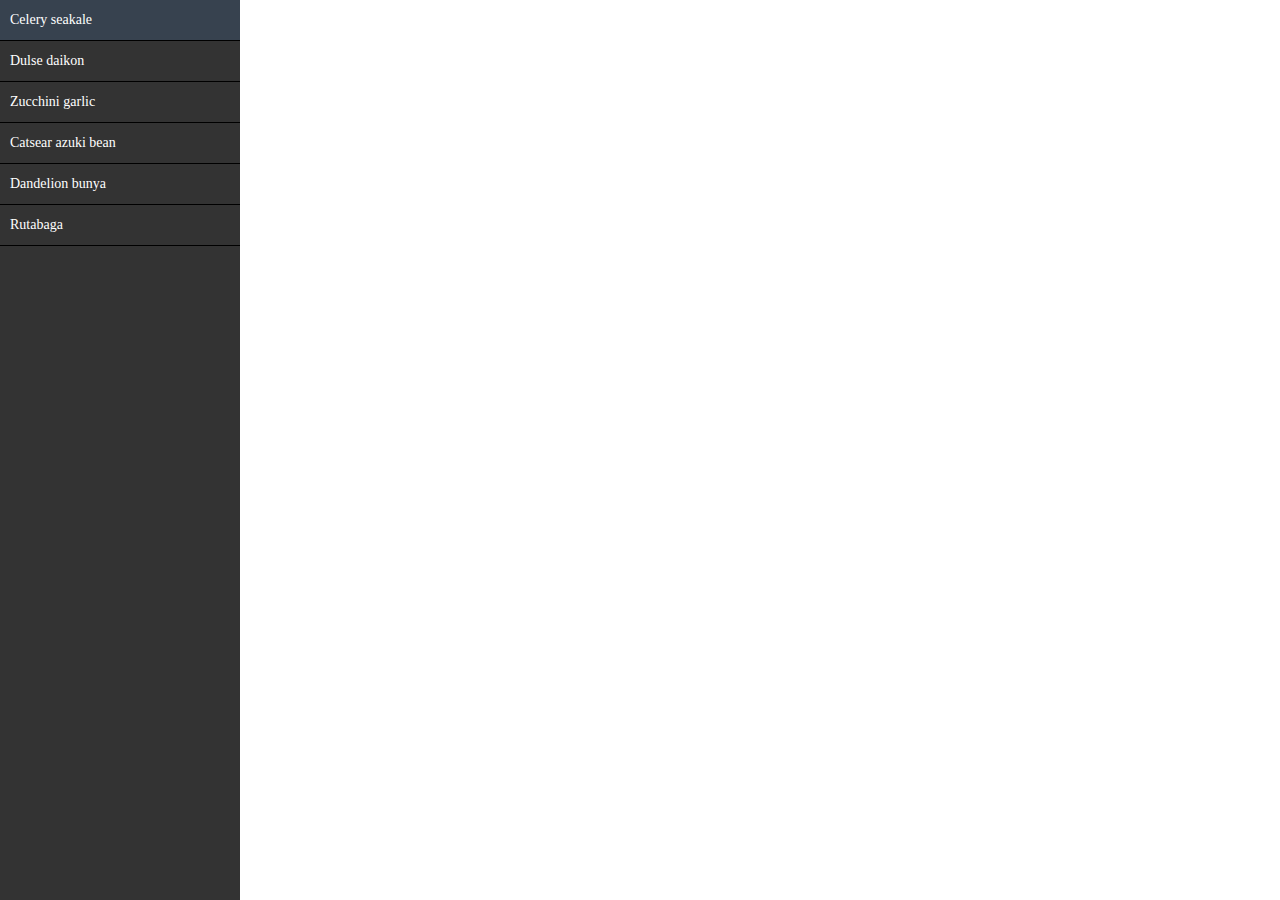
<file: Sidebar/index.html>
<!DOCTYPE html>
<html lang="en">
<head>
    <meta charset="UTF-8">
    <title></title>
</head>
<script src="../public/js/jquery-1.11.1.js"></script>
<script src="../public/js/bootstrap.min.js"></script>
<link href="../public/css/bootstrap.css" type="text/css" rel="stylesheet">
<link href="sideBar.css" type="text/css" rel="stylesheet">
<body>
<div class="sideBar">
    <a href="#">Celery seakale</a>
    <a href="#">Dulse daikon</a>
    <a href="#">Zucchini garlic</a>
    <a href="#">Catsear azuki bean</a>
    <a href="#">Dandelion bunya</a>
    <a href="#">Rutabaga</a>
</div>
<div class="content">

</div>

</body>
</html>
</file>
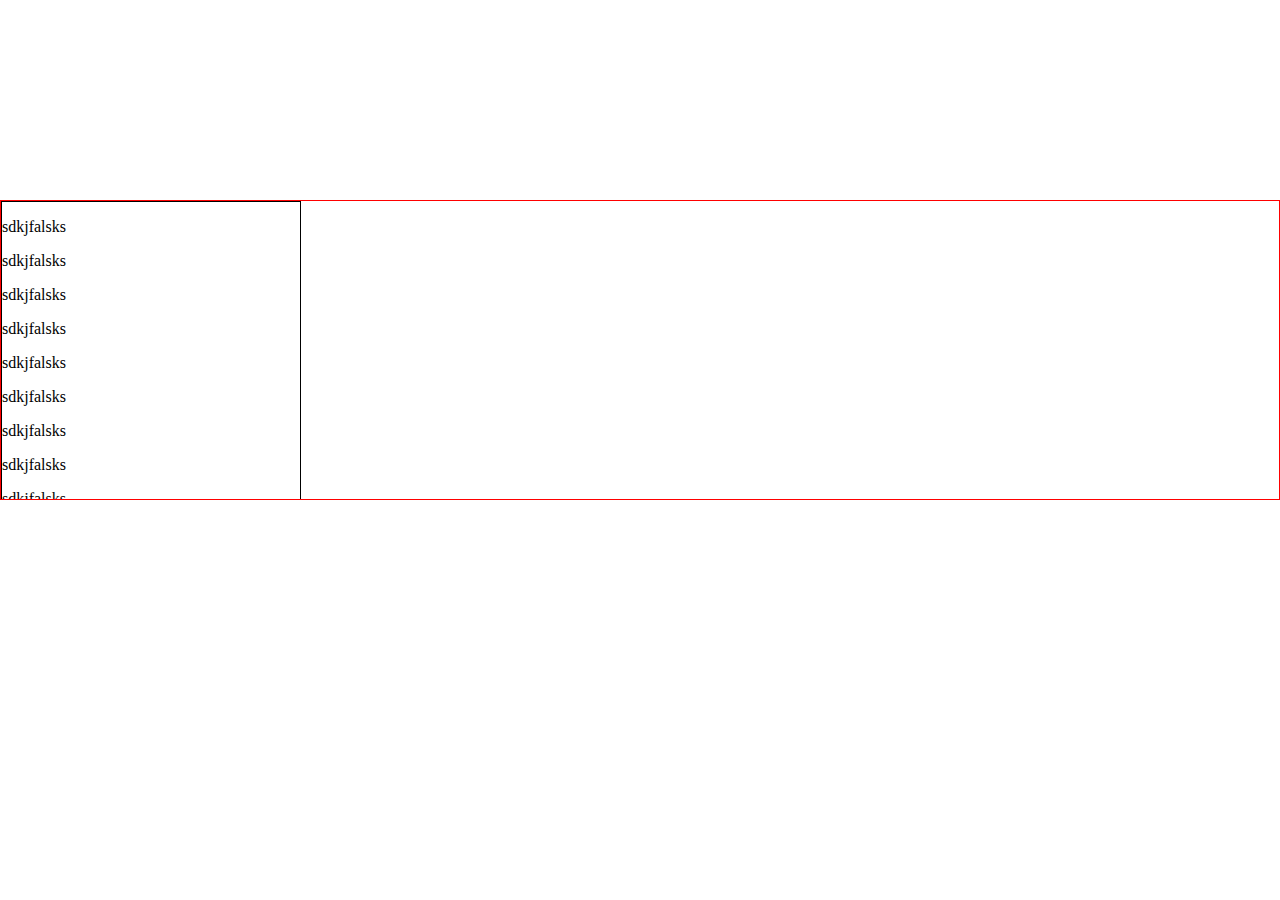
<file: DOM/scroll.html>
<!DOCTYPE html>
<html>
  <head>
    <meta charset="utf-8">
    <title></title>
  </head>
  <body>
    <div id="scro">
      <p>sdkjfalsks</p>
      <p>sdkjfalsks</p>
      <p>sdkjfalsks</p>
      <p>sdkjfalsks</p>
      <p>sdkjfalsks</p>
      <p>sdkjfalsks</p>
      <p>sdkjfalsks</p>
      <p>sdkjfalsks</p>
      <p>sdkjfalsks</p>
      <p>sdkjfalsks</p>
      <p>sdkjfalsks</p>
      <p>sdkjfalsks</p>
      <p>sdkjfalsks</p>
      <p>sdkjfalsks</p>
      <p>sdkjfalsks</p>
      <p>sdkjfalsks</p>
    </div>
  </body>
</html>
<style media="screen">
  html {
    padding: 0;
    margin: 0;
    height: 100%;
    overflow: hidden;
    box-sizing: border-box;
  }
  body {
    position: relative;
    top: 200px;
    border: 1px solid red;
    padding: 0;
    margin: 0;
    height: 300px;
    box-sizing: border-box;
    overflow: auto;
  }

  div {
    box-sizing: border-box;
    width: 300px;
    height: 600px;
    border: 1px solid black;
  }
</style>

<script type="text/javascript">
  // 判断是否滚动到底部
  var scroll = document.querySelector('#scro');
  var body = document.querySelector('body');

  body.addEventListener('scroll', function (e) {
    if (Math.abs(body.clientHeight - scroll.clientHeight) <= (scroll.scrollTop || body.scrollTop)) {
    	alert("滚到底部");
    }
  })
</script>
</file>
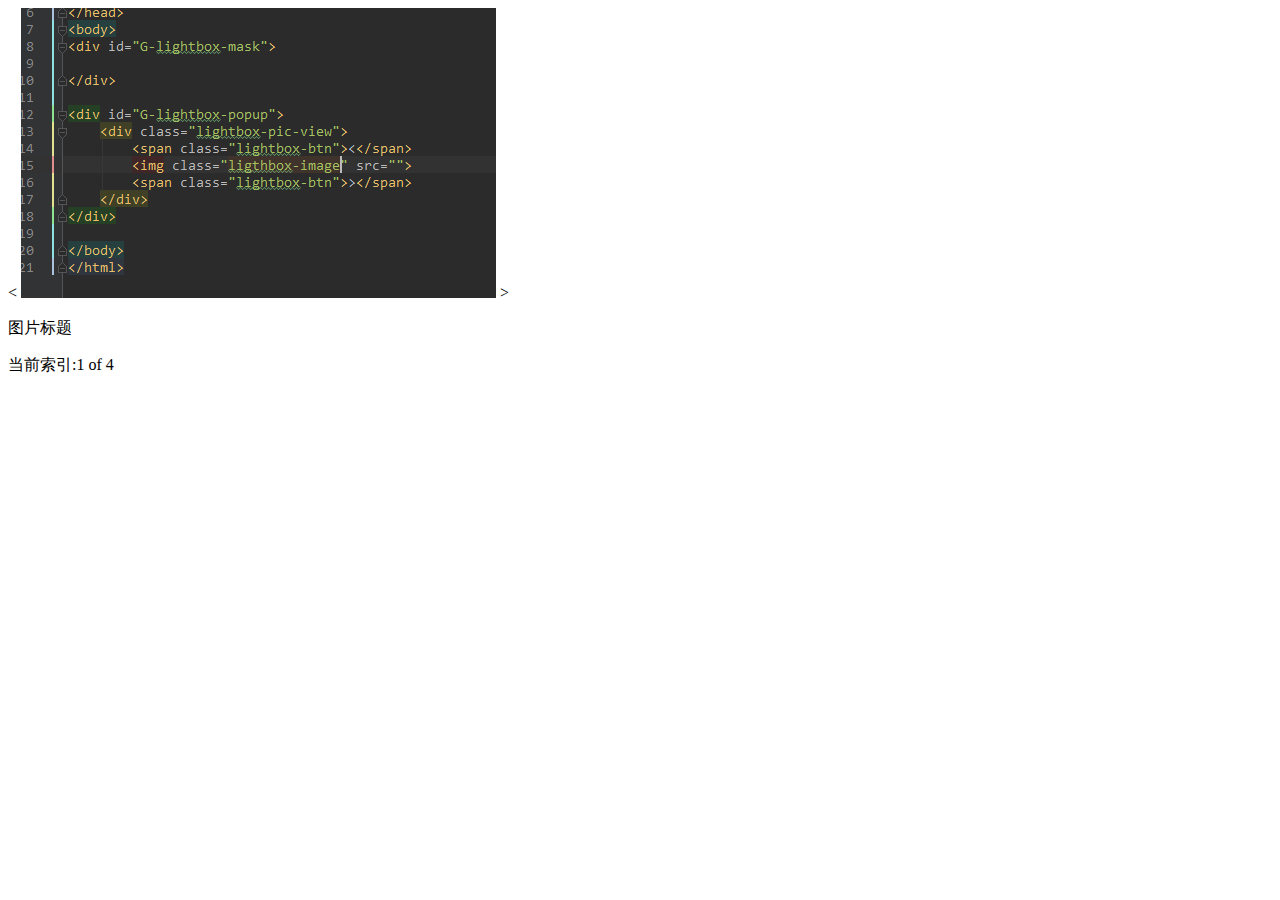
<file: myPlugin/lightbox.html>
<!DOCTYPE html>
<html>
<head lang="en">
    <meta charset="UTF-8">
    <title></title>
</head>
<body>
<!--遮罩-->
<div id="G-lightbox-mask">

</div>

<!--弹出层-->
<div id="G-lightbox-popup">
    <div class="lightbox-pic-view">
        <span class="lightbox-btn"><</span>
        <img class="ligthbox-image" src="img/a.png">
        <span class="lightbox-btn">></span>
    </div>
    <div class="lightbox-pic-caption">
        <div class="lightbox-caption-area">
            <p class="lightbox-pic-desc">图片标题</p>
            <span class="lilghtbox-of-index">当前索引:1 of 4</span>
        </div>
        <span class="lightbox-close-btn"></span>
    </div>
</div>

</body>
</html>
</file>
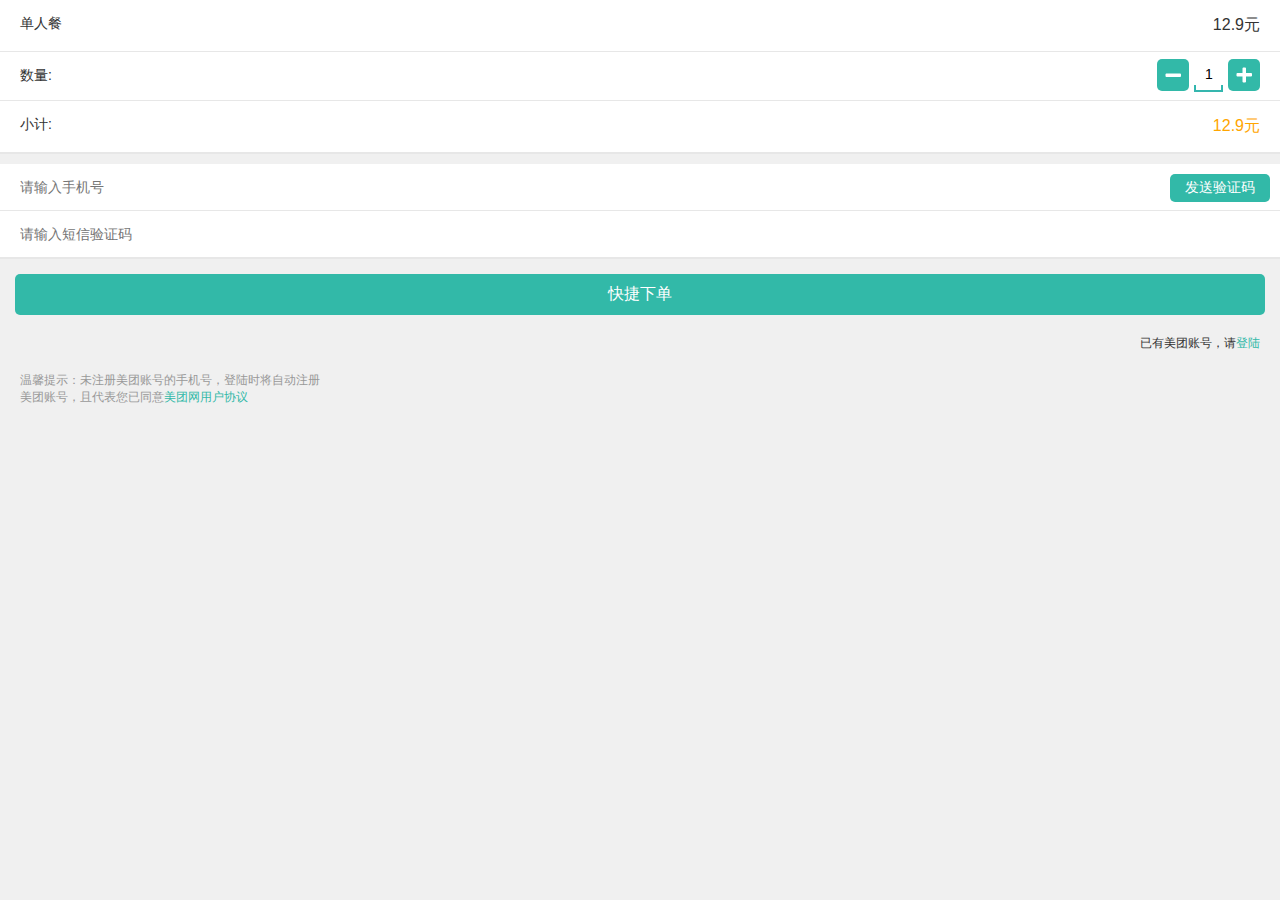
<file: widget/html/frm_confirmOrderCon.html>
<!DOCTYPE html>
<html>
	<head>
		<meta charset="UTF-8">
	    <meta name="viewport" content="maximum-scale=1.0,minimum-scale=1.0,user-scalable=0,width=device-width,initial-scale=1.0"/>
	    <title>首页</title>
	    <link rel="stylesheet" type="text/css" href="../css/api.css"/>
	    <link rel="stylesheet" type="text/css" href="../css/common.css"/>
		<style>
            .box{
                background-color: #fff;
                border-bottom: 1px solid #e7e7e7;
                margin-bottom: 10px;
            }
            .order-list{
                position: relative;
                font-size: 14px;
                padding: 15px 20px;
                border-bottom: 1px solid #e7e7e7;
            }
            .order-list input{
                border: none;
                outline: none;
            }
            .order-list .btn-check{
                padding: 5px 15px;
                background-color: #32b9a8;
                color: #fff;
                text-align: center; 
                position: absolute;
                top: 10px;
                right: 10px;
                border-radius: 5px;
            }
            .btn-full{
                padding: 10px 0;
                text-align: center;
                background-color: #32b9a8;
                color: #fff;
                margin: 15px;
                border-radius: 5px;

            }
            .order-l{
               float: left;
            }
            .order-r{
                float: right;
                font-size: 16px;
            }
            .order-r.sum{
                color: orange;
            }
            .opt-num{
                position: absolute;
                top: 7px;
                right: 20px;
            }

            .opt-btn-increase{
                border-radius: 5px;
                background-color: #666;
                display: inline-block;
                width: 32px;
                height: 32px;
                background: #ddd url(../image/ic_add.png) no-repeat center center;
                -webkit-background-size: 16px;
                background-size: 16px;
                vertical-align: middle;
            }
            .opt-btn-reduce{
                border-radius: 5px;
                display: inline-block;
                width: 32px;
                height: 32px;
                background: #ddd url(../image/ic_subtract.png) no-repeat center center;
                -webkit-background-size: 16px;
                background-size: 16px;
                vertical-align: middle;
            }
            .opt-btn-increase,
            .opt-btn-reduce,
            .opt-input{
                display: inline-block;
            }
            .opt-input{
                background: url(../image/bg_edit_selected.9.png) no-repeat left -17px;
                width: 39px;
                height: 30px;
                padding-left: 8px;
            }
            .opt-input input{
                width: 24px;
                text-align: center;
            }
            .opt-input input:focus{
                border: none;
                outline: none;

            }
            .opt-btn-increase.active,
            .opt-btn-reduce.active{
                background-color: #32b9a8;
            }

            .tr{
                text-align: right;
            }
            .m20{
                margin: 20px;
            }
            em{
                color: #32b9a8;
            }
            .f12{
                font-size: 12px;
            }
            .c999{
                color: #999;
            }
            
        </style>
	</head>
	<body>
	<div id="main"> 
        <div class="box">
            <div class="order-list clearfix">
                <span class="order-l">单人餐</span>
                <span class="order-r J-sPrice">12.9元</span>
            </div>
            <div class="order-list clearfix">
                <span class="order-l">数量:</span>
                <div class="opt-num">   
                    <div class="tap opt-btn-reduce active" tapmode="tap-active" onclick="reduce()"></div><div class="opt-input">
                        <input type="text" id="sNum" value="1" onblur="sum()">
                    </div><div class="tap opt-btn-increase active"  tapmode="tap-active" onclick="increase()"></div>
                </div>
            </div>
            <div class="order-list clearfix">
                <span class="order-l">小计:</span>
                <span class="order-r sum J-sum">12.9元</span>
            </div>
        </div>

        <div class="box">
            <div class="order-list">
                <input type="text" placeholder="请输入手机号">
                <span class="tap btn-check" tapmode="tap-active">发送验证码</span>
            </div>
            <div class="order-list">
                <input type="text" placeholder="请输入短信验证码">
            </div>
        </div>

        <div class="tap btn-full" tapmode="tap-active">
            快捷下单
        </div>

        <div class="tr m20 f12">
            已有美团账号，请<em>登陆</em>
        </div>

        <div class="m20 f12 c999">温馨提示：未注册美团账号的手机号，登陆时将自动注册<br>
            美团账号，且代表您已同意<em>美团网用户协议</em></div>


        
    </div>
	
    <script type="text/javascript" src="../script/api.js"></script>
	<script type="text/javascript">
    function call(){
        api.call({
            type: 'tel_prompt',
            number: '10086'
        });
    }
        function openItemDetail(){
            api.openWin({
                name: 'win_detailItem',
                url: 'win_detailItem.html',
                animation:{
                    type:"movein",                //动画类型（详见动画类型常量）
                    subType:"from_right",       //动画子类型（详见动画子类型常量）
                    duration:300                //动画过渡时间，默认300毫秒
                }
            })
        }  

        // 单价
        var $sPrice = $api.dom('.J-sPrice');
        // 数量
        var $sNum = $api.byId('sNum');
        // 小计
        var $sum = $api.dom('.J-sum');
        var $sPriceText = $api.text($sPrice);
        var $reduce = $api.dom('.opt-btn-reduce');
        var $increase = $api.dom('.opt-btn-increase');
        function increase(){
            
            if(parseInt($sNum.value) == 500){
                $sNum.value = 500;
                $api.toast('数量最大是500');
            }else{
                $sNum.value = parseInt($sNum.value)+1;
                sum();
            }
            checkBtn();
            
        }  
        function reduce(){
            
            if(parseInt($sNum.value)==1){
                $sNum.value = 1;
                $api.toast('数量最小是1');
            }else{
                $sNum.value = parseInt($sNum.value)-1;
                sum();
            }
            checkBtn();
            
        }

        function checkBtn(){
            if(parseInt($sNum.value)<=1){
                $api.removeCls($reduce, 'active');
            }else if(parseInt($sNum.value)>=500){
                $api.removeCls($increase, 'active');
            }else{
                if($api.hasCls($reduce, 'active')){  
                }else{
                    $api.addCls($reduce, 'active');
                }
                if($api.hasCls($increase, 'active')){  
                }else{
                    $api.addCls($increase, 'active');
                }
            }
        }

        function sum(){
            
            if(parseInt($sNum.value)<=1){
                $sNum.value = 1;
                $api.removeCls($reduce, 'active');
            }else if(parseInt($sNum.value)>=500){
                $sNum.value = 500;
                $api.removeCls($increase, 'active');
            }else{
                $api.addCls($reduce, 'active')
                $api.addCls($increase, 'active')
            }
            var sum = (parseFloat($sPriceText) * parseInt($sNum.value)).toFixed(2);
            $api.text($sum,sum);
        }

		apiready = function(){
            checkBtn();
		}
	</script> 
	</body>

</html>
</file>
<file: Sidebar/sideBar.css>
.cbp-spmenu {
    background: #47a3da;
    position: fixed;
}

.cbp-spmenu-vertical {
    width: 240px;
    height: 100%;
    top: 0;
    z-index: 1000;
}

.content {
    left: 240px;
    position: absolute;
}

.sideBar {
    width: 240px;
    position: fixed;
    height: 100%;
    background-color: #333333;
}

.sideBar a {
    text-decoration: none;
    color: white;
    padding: 10px;
    display: block;
    background-color: #333333;
    border-bottom: 1px solid black;
}

.sideBar a:hover {
    background-color: #37424F;
}
</file>
<file: widget/css/api.css>
html {
	font-family: sans-serif
}
a,body,center,cite,code,dd,del,div,dl,dt,em,fieldset,figcaption,figure,footer,form,h1,h2,h3,h4,h5,h6,header,hr,html,img,input,label,legend,li,mark,ol,p,section,span,strong,textarea,time,ul,var {
	margin: 0;
	border: 0;
	padding: 0;
	font-style: normal;
}
body,html {
	-webkit-touch-callout: none;
	-webkit-text-size-adjust: none;
	-webkit-tap-highlight-color: transparent;
	-webkit-user-select: none;
	background-color: #fff
}
article,aside,details,fieldset,figcaption,figure,footer,header,main,nav,section {
	display: block
}
a,button,cite,code,del,em,img,label,mark,small,strong,textarea,time,var {
	display: inline-block
}
footer,header,section {
	position: relative
}
ol,ul {
	list-style: none
}
button,input,textarea {
	border: 0;
	margin: 0;
	padding: 0;
	font-size: 1em;
	line-height: 1em;
	background-color: transparent
}
span {
	display: inline-block
}
a: active,a: hover {
	outline: 0
}
a,a: visited {
	text-decoration: none
}
.wordWrap,label {
	word-wrap: break-word;
	word-break: break-all
}
table {
	border-collapse: collapse;
	border-spacing: 0
}
td,th {
	padding: 0
}

.clearfix:before,
.clearfix:after {
	content: ' ';
	display: table; 
	clear: both;
	visibility: hidden;
	line-height: 0;
	height: 0
}
.loading_more {
	display: block;
	height: 1.5em;
	width: 100%
}
.loading_more: before {
	background-image: url(../image/loading_more.gif) 30% center;
	background-repeat: no-repeat;
	background-size: contain;
	text-align: center
}
.loading_more: after {
	content: '加载更多'
}
</file>
<file: widget/css/common.css>
*{
    -webkit-box-sizing: border-box;
    box-sizing: border-box;
}

html,body{
	height: 100%;
	width:100%;
    background-color: #f0f0f0;
    color: #333;
}

i{
    font-style: normal;
}

img{
    border: none;
    outline: none;
    max-width: 100%;
}

.box{
    background-color: #fff;
}
#wrap{
    height: 100%;
    display: -webkit-box;
    display: -webkit-flex;
    display: flex;
    -webkit-box-orient: vertical;
    -webkit-flex-direction: column;
    flex-direction: column;
}
.btn:active{
    background-color: #32A9A0;
}

.topbar-active{
    background-color: #32A9A0;
}
.tap:active{
    background-color: #e6e6e6 !important;
}
.tap-active{
    background-color: #e6e6e6;
}

#header{
    width: 100%;
}
#header h1{
    font-size: 20px; height: 44px; line-height: 44px; margin: 0em; color: #fff;
}
#main{
    -webkit-box-flex: 1; 
    -webkit-flex: 1;
    flex: 1;
    -webkit-overflow-scrolling : touch; 
    overflow-scrolling : touch; 
}
#footer{
    height: 47px; line-height: 47px;
    background-color: #81a9c3; 
    width: 100%;
    text-align: center;
}
#footer h5{
    color: white;
}
.con{font-size: 28px; text-align: center;}
</file>
